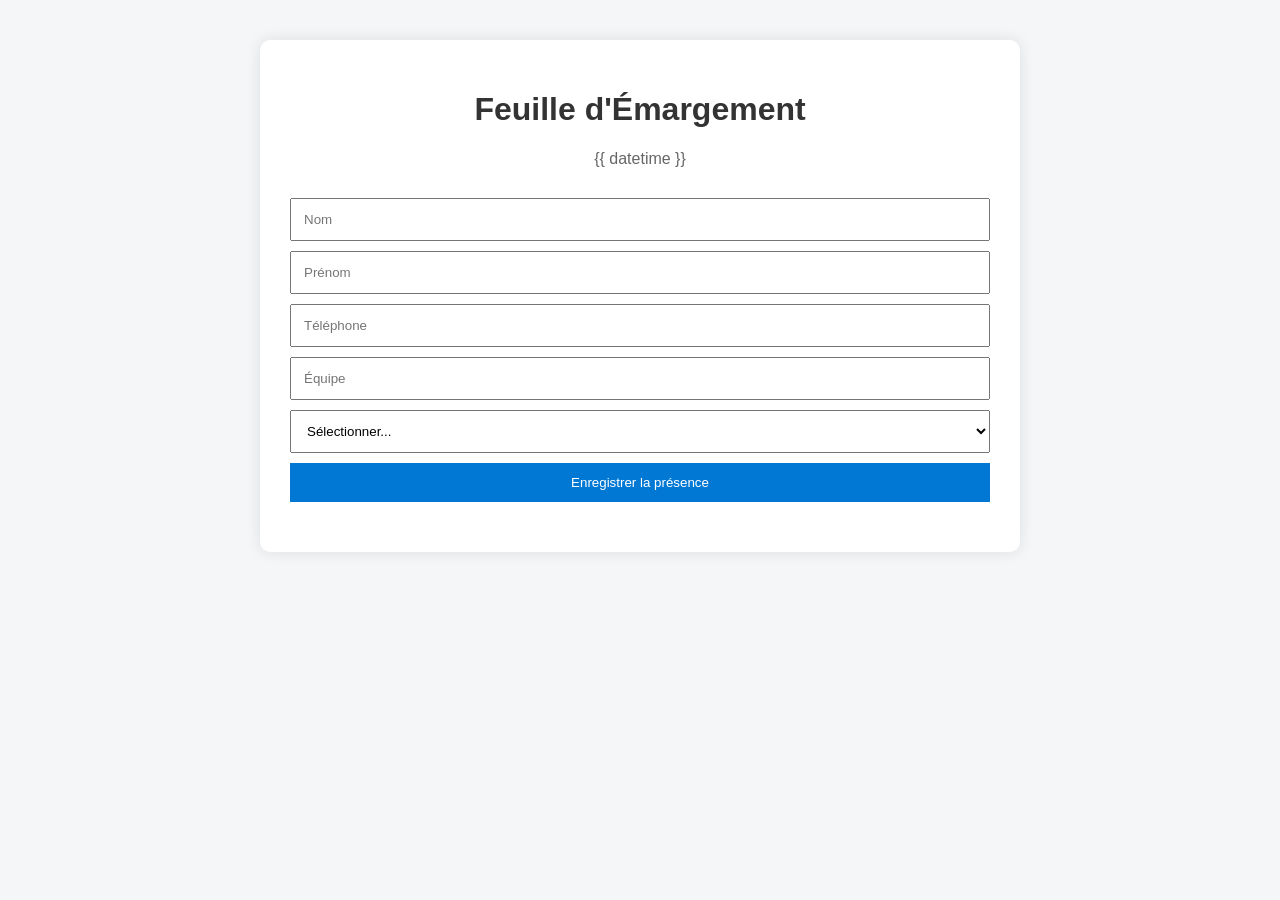
<file: templates/index.html>
<!DOCTYPE html>
<html lang="fr">

<head>
    <meta charset="UTF-8">
    <meta name="viewport" content="width=device-width, initial-scale=1.0">
    <title>Émargement Club</title>

    <style>
        body {
            font-family: Arial, sans-serif;
            background: #f4f6f8;
            margin: 0;
            padding: 0;
        }

        .container {
            max-width: 700px;
            margin: 40px auto;
            background: white;
            padding: 30px;
            border-radius: 10px;
            box-shadow: 0 0 15px rgba(0,0,0,0.1);
        }

        h1 {
            text-align: center;
            color: #333;
        }

        .datetime {
            text-align: center;
            margin-bottom: 20px;
            color: #666;
        }

        input,
        select,
        button {
            width: 100%;
            padding: 12px;
            margin-top: 10px;
            box-sizing: border-box;
        }

        button {
            background: #0078d4;
            color: white;
            border: none;
            cursor: pointer;
        }

        button:hover {
            background: #005ea6;
        }

        #message {
            margin-top: 20px;
            text-align: center;
            font-weight: bold;
        }
    </style>
</head>

<body>

<div class="container">

    <h1>Feuille d'Émargement</h1>

    <div class="datetime">
        {{ datetime }}
    </div>

    <form id="emargementForm">

        <input
            type="text"
            name="nom"
            placeholder="Nom"
            required>

        <input
            type="text"
            name="prenom"
            placeholder="Prénom"
            required>

        <input
            type="text"
            name="telephone"
            placeholder="Téléphone"
            required>

        <input
            type="text"
            name="equipe"
            placeholder="Équipe"
            required>

        <select name="qualite" required>
            <option value="">Sélectionner...</option>
            <option value="Membre">Membre</option>
            <option value="Responsable">Responsable</option>
            <option value="Invité">Invité</option>
        </select>

        <button type="submit">
            Enregistrer la présence
        </button>

    </form>

    <div id="message"></div>

</div>

<script>

document
.getElementById("emargementForm")
.addEventListener("submit", async function(e) {

    e.preventDefault();

    const formData = new FormData(this);

    const response = await fetch(
        "/api/emarger",
        {
            method: "POST",
            body: formData
        }
    );

    const data = await response.json();

    const message =
        document.getElementById("message");

    if(response.ok) {

        message.style.color = "green";
        message.innerText = data.message;

        this.reset();

    } else {

        message.style.color = "red";
        message.innerText =
            data.message ||
            "Erreur lors de l'enregistrement";
    }
});

</script>

</body>
</html>
</file>
